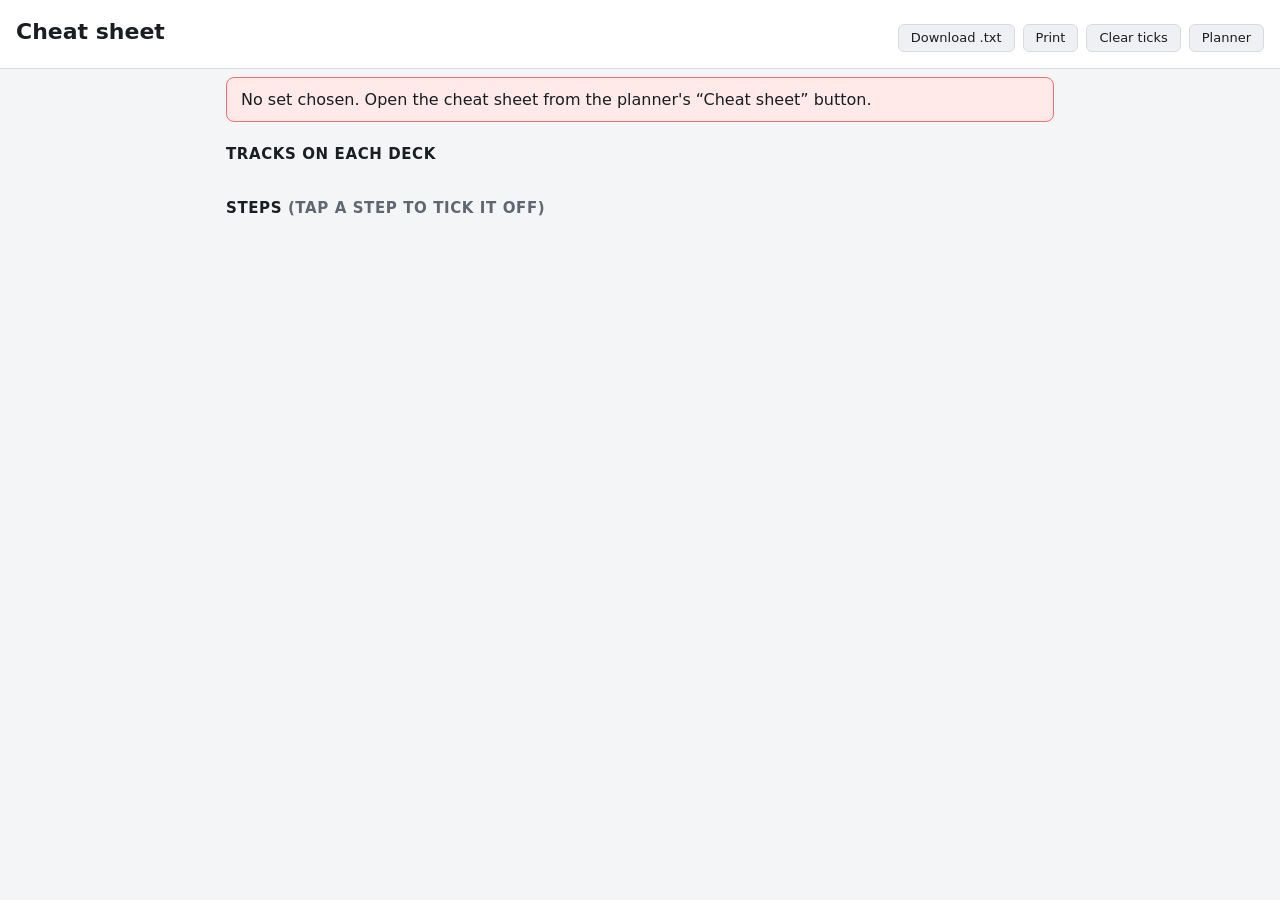
<file: web/cheatsheet.html>
<!doctype html>
<html lang="en">
<head>
  <meta charset="utf-8">
  <meta name="viewport" content="width=device-width, initial-scale=1">
  <title>Cheat Sheet</title>
  <!-- style.css provides the colour tokens; cheatsheet.css the layout for this page -->
  <link rel="stylesheet" href="style.css">
  <link rel="stylesheet" href="cheatsheet.css">
  <script type="module" src="cheatsheet.js"></script>
</head>
<body class="sheet-page">
  <header class="sheet-head">
    <div>
      <h1 id="sheet-name">Cheat sheet</h1>
      <p id="sheet-meta" class="muted"></p>
    </div>
    <div class="sheet-buttons">
      <a id="txt-link" class="button" href="#" download>Download .txt</a>
      <button id="print-btn" type="button">Print</button>
      <button id="reset-btn" type="button" title="Clear the ticks">Clear ticks</button>
      <a class="button" href="/">Planner</a>
    </div>
  </header>

  <main class="sheet-main">
    <div id="error" class="error" hidden></div>

    <section id="problems" hidden>
      <h2>Problems</h2>
      <ul id="problem-list" class="problem-list"></ul>
    </section>

    <section>
      <h2>Tracks on each deck</h2>
      <ul id="decks" class="deck-list"></ul>
    </section>

    <section>
      <h2>Steps <span class="muted">(tap a step to tick it off)</span></h2>
      <ol id="steps" class="steps"></ol>
    </section>
  </main>
</body>
</html>
</file>
<file: web/style.css>
/*
  DJ Set Planner styles.
  All colours are variables ("tokens") defined on :root so the whole look can be
  changed in one place. Dark theme by default (it's DJ software); a light theme kicks in
  if your system is set to light mode.
  The --phrase-* colours are also read by phrase-strip.js to paint the strips.
*/

:root {
  color-scheme: dark;
  --bg: #121417;
  --surface: #1b1e23;
  --surface-2: #23272e;
  --border: #2e333b;
  --text: #e8eaed;
  --muted: #9aa1ab;
  --accent: #4fb3ff;
  --danger: #ff6b6b;
  --warn: #f2b84b;

  /* phrase strip */
  --strip-bg: #0d0f12;
  --strip-wave: rgba(255, 255, 255, 0.55);
  --strip-ruler: #7b828c;
  --strip-divider: rgba(0, 0, 0, 0.55);
  --strip-label: rgba(255, 255, 255, 0.95);
  --cue-hot: #ffd84d;
  --cue-memory: #ff5a5a;

  /* phrase colours (roughly Rekordbox's) */
  --phrase-intro: #2b7bd6;
  --phrase-up: #d98a1c;
  --phrase-down: #7d4fd1;
  --phrase-chorus: #d63d5e;
  --phrase-verse: #2f9e63;
  --phrase-bridge: #c26a2b;
  --phrase-outro: #4a6d8c;
  --phrase-bars: #4b525c;
  /* our EDM detection's kinds share colours with Rekordbox's nearest equivalent */
  --phrase-build: var(--phrase-up);
  --phrase-drop: var(--phrase-chorus);
  --phrase-breakdown: var(--phrase-down);
  --phrase-predrop: #8a7a3a;   /* short bass cut right before a drop */
  --phrase-fakedrop: #e8739a;  /* looks like the drop is coming... but it isn't */
  --phrase-groove: #3f9e8f;    /* filler: beat + bass going, below drop level */
  --phrase-unknown: #3a3f47;

  /* ONE size for every button (and the inputs/dropdowns/toggle next to them), so they
     all line up: same height, same corner rounding. Change them here. */
  --btn-h: 28px;
  --btn-radius: 6px;
  --btn-font: 13px;
}

@media (prefers-color-scheme: light) {
  :root:not([data-theme="dark"]) {
    color-scheme: light;
    --bg: #f4f5f7;
    --surface: #ffffff;
    --surface-2: #eef0f3;
    --border: #d8dce2;
    --text: #1a1d21;
    --muted: #5f6772;
    --accent: #0a6fc2;
    --strip-bg: #20242a;
  }
}

* { box-sizing: border-box; }

body {
  margin: 0;
  background: var(--bg);
  color: var(--text);
  font: 14px/1.45 system-ui, -apple-system, "Segoe UI", Roboto, sans-serif;
}

.muted { color: var(--muted); }

/* ----- top bar ---------------------------------------------------------------- */
/* Top bar + timeline stay pinned while the library scrolls underneath */
.pinned {
  position: sticky; top: 0; z-index: 5;
  background: var(--surface);
  border-bottom: 1px solid var(--border);
  box-shadow: 0 2px 10px rgba(0, 0, 0, 0.25);
}

.topbar {
  display: flex; align-items: center; gap: 16px; flex-wrap: wrap;
  padding: 10px 16px;
}
.topbar h1 { font-size: 16px; margin: 0; font-weight: 650; letter-spacing: 0.2px; }
.topbar #library-status { flex: 1; min-width: 0; }

button {
  font: inherit; font-size: var(--btn-font); line-height: 1; color: var(--text);
  background: var(--surface-2); border: 1px solid var(--border);
  height: var(--btn-h); padding: 0 12px; border-radius: var(--btn-radius);
  display: inline-flex; align-items: center; justify-content: center; gap: 4px;
  white-space: nowrap; vertical-align: middle; cursor: pointer;
}
/* icon-only buttons (✕, ↶, ↷): square, with the symbol a bit bigger so it's not tiny */
button.icon-btn { min-width: var(--btn-h); padding: 0 6px; font-size: 16px; }
button:hover { border-color: var(--accent); }
button:disabled { opacity: 0.45; cursor: default; }
button.primary { background: var(--accent); border-color: var(--accent); color: #fff; font-weight: 600; }
button.primary:hover { filter: brightness(1.1); }

input[type="text"], input[type="number"], select {
  font: inherit; font-size: var(--btn-font); color: var(--text);
  background: var(--surface-2); border: 1px solid var(--border);
  height: var(--btn-h); padding: 0 8px; border-radius: var(--btn-radius);
}
input:focus-visible, select:focus-visible, button:focus-visible { outline: 2px solid var(--accent); outline-offset: 1px; }

/* ----- plan bar --------------------------------------------------------------- */
.planbar { display: flex; align-items: center; gap: 6px; flex-wrap: wrap; flex: 1 1 auto; }
.plan-name { width: 220px; font-weight: 600; }
#save-status.dirty { color: var(--warn); }

main { max-width: 1400px; margin: 0 auto; padding: 12px 16px 40px; }

/* ----- toolbar ---------------------------------------------------------------- */
.toolbar {
  display: flex; align-items: center; gap: 16px; flex-wrap: wrap;
  margin-bottom: 12px;
}
.toolbar input[type="search"] {
  flex: 1 1 260px; max-width: 420px;
  font: inherit; color: var(--text);
  background: var(--surface); border: 1px solid var(--border);
  height: var(--btn-h); border-radius: var(--btn-radius); padding: 0 10px;
}
.check { display: inline-flex; gap: 6px; align-items: center; color: var(--muted); }

/* Small "pick one" toggle (phrase source) */
.seg-toggle { display: inline-flex; align-items: center; gap: 2px; }
.seg-toggle > span { margin-right: 6px; }
.seg-toggle label {
  display: inline-flex; align-items: center; gap: 5px; cursor: pointer;
  height: var(--btn-h); padding: 0 10px; border: 1px solid var(--border); background: var(--surface);
  font-size: var(--btn-font);
}
.seg-toggle label:first-of-type { border-radius: var(--btn-radius) 0 0 var(--btn-radius); }
.seg-toggle label:last-of-type { border-radius: 0 var(--btn-radius) var(--btn-radius) 0; }
.seg-toggle label:has(input:checked) { background: var(--accent); border-color: var(--accent); color: #fff; }
.seg-toggle input { margin: 0; accent-color: #fff; }

.legend { display: flex; gap: 10px; flex-wrap: wrap; margin-left: auto; }
.legend span { display: inline-flex; align-items: center; gap: 5px; font-size: 12px; color: var(--muted); }
.legend i { width: 11px; height: 11px; border-radius: 2px; display: inline-block; }

.error {
  background: color-mix(in srgb, var(--danger) 15%, var(--surface));
  border: 1px solid var(--danger);
  border-radius: 8px; padding: 10px 14px; margin-bottom: 12px;
  white-space: pre-wrap;
}

/* ----- track list ------------------------------------------------------------- */
.track-list { list-style: none; margin: 0; padding: 0; display: grid; gap: 8px; }

.track {
  background: var(--surface);
  border: 1px solid var(--border);
  border-radius: 8px;
  padding: 10px 12px 10px;
}

/* First line: title/artist on the left, numbers on the right */
.track-head {
  display: flex; align-items: baseline; gap: 12px; flex-wrap: wrap;
  cursor: pointer; user-select: none;
}
.track-title { font-weight: 600; min-width: 0; overflow-wrap: anywhere; }
.track-artist { color: var(--muted); }
.track-meta {
  margin-left: auto; display: flex; gap: 12px; align-items: baseline;
  color: var(--muted); font-variant-numeric: tabular-nums; white-space: nowrap;
}
.key-pill {
  color: var(--text); background: var(--surface-2); border: 1px solid var(--border);
  border-radius: 10px; padding: 0 7px; font-size: 12px;
}

.badges { display: flex; gap: 6px; flex-wrap: wrap; margin: 4px 0 0; }
.badge {
  font-size: 11.5px; padding: 1px 7px; border-radius: 10px;
  background: var(--surface-2); color: var(--muted); border: 1px solid var(--border);
}
.badge.warn { color: var(--warn); border-color: color-mix(in srgb, var(--warn) 50%, var(--border)); }
.badge.bad { color: var(--danger); border-color: color-mix(in srgb, var(--danger) 50%, var(--border)); }

/* The phrase strip canvas: full width; height set here, pixels sized by JS */
.strip {
  display: block; width: 100%; height: 72px; margin-top: 8px;
  border-radius: 5px; background: var(--strip-bg); cursor: crosshair;
}

/* Expandable details (phrase + cue tables) */
.details { margin-top: 10px; display: grid; gap: 14px; grid-template-columns: repeat(auto-fit, minmax(280px, 1fr)); }
.details h3 { font-size: 12px; text-transform: uppercase; letter-spacing: 0.6px; color: var(--muted); margin: 0 0 6px; }
.details table { width: 100%; border-collapse: collapse; font-variant-numeric: tabular-nums; font-size: 13px; }
.details td, .details th { text-align: left; padding: 3px 8px 3px 0; border-bottom: 1px solid var(--border); }
.details th { color: var(--muted); font-weight: 500; }
.swatch { display: inline-block; width: 10px; height: 10px; border-radius: 2px; margin-right: 6px; vertical-align: -1px; }
.warnings { margin: 6px 0 0; padding-left: 18px; color: var(--warn); font-size: 12.5px; }

.empty { color: var(--muted); padding: 30px 0; text-align: center; }

/* ----- timeline --------------------------------------------------------------- */
.timeline { padding: 0 16px 10px; max-width: 100%; }
.tl-head { display: flex; align-items: center; gap: 12px; flex-wrap: wrap; margin-bottom: 6px; }
.tl-stats { font-variant-numeric: tabular-nums; }
.tl-controls { margin-left: auto; display: flex; align-items: center; gap: 10px; flex-wrap: wrap; }
.tl-ctl { display: inline-flex; align-items: center; gap: 6px; font-size: 12.5px; }
.tl-ctl input[type="range"] { width: 90px; }
/* (.icon-btn size: see button.icon-btn near the top) */

/* Scroll area: ruler + one lane per deck + mixes row. Scrolls sideways. */
.tl-scroll {
  overflow-x: auto; overflow-y: hidden;
  background: var(--strip-bg); border-radius: 6px;
  max-height: 46vh;
}
.tl-inner { display: flex; flex-direction: column; width: max-content; min-width: 100%; }
.tl-row { display: flex; align-items: stretch; }

/* Deck names on the left stay put while the lanes scroll */
.tl-lane-label {
  position: sticky; left: 0; z-index: 3;
  flex: none; width: 72px;
  display: flex; align-items: center; justify-content: flex-start;
  padding: 0 8px; font-size: 12px;
  background: var(--surface-2); border: none; border-right: 1px solid var(--border);
  border-radius: 0; color: var(--muted);
}
button.tl-lane-label { cursor: pointer; font-weight: 600; height: auto; font-size: 12px; justify-content: flex-start; }
button.tl-lane-label.active { color: var(--text); box-shadow: inset 3px 0 0 var(--accent); }

.tl-body { position: relative; flex: none; }

/* Bar ruler */
.tl-ruler-row .tl-body { height: 20px; border-bottom: 1px solid var(--border); }
.tl-tick {
  position: absolute; top: 0; height: 100%;
  padding-left: 3px; border-left: 1px solid var(--strip-ruler);
  font-size: 10px; line-height: 20px; color: var(--strip-ruler);
  font-variant-numeric: tabular-nums;
}

/* Deck lanes: faint line every bar, stronger every 4 and 16 bars */
.tl-lane .tl-body {
  height: 66px; border-bottom: 1px solid var(--border);
  background-image:
    linear-gradient(to right, rgba(255,255,255,0.10) 1px, transparent 1px),
    linear-gradient(to right, rgba(255,255,255,0.05) 1px, transparent 1px);
  background-size: calc(var(--bar-px) * 16) 100%, calc(var(--bar-px) * 4) 100%;
}
.tl-empty { position: absolute; left: 10px; top: 50%; transform: translateY(-50%); font-size: 13px; white-space: nowrap; }

.tl-block {
  position: absolute; top: 4px; bottom: 4px;
  display: flex; flex-direction: column; justify-content: center; gap: 1px;
  padding: 2px 5px;
  background: var(--block-color);
  color: #fff; border-radius: 4px; cursor: grab;
  overflow: hidden; white-space: nowrap;
  border: 2px solid transparent;
  font-size: 11.5px; line-height: 1.25;
}
.tl-block > span { overflow: hidden; text-overflow: ellipsis; }
.tl-block.selected { border-color: #fff; z-index: 2; }
.tl-block.has-error { border-color: var(--danger); border-style: solid; }
.tl-block.has-warning { border-color: var(--warn); border-style: dashed; }
.tl-block.selected.has-error, .tl-block.selected.has-warning { box-shadow: 0 0 0 2px #fff; }
.tl-block.dragging { opacity: 0.35; }
/* Preview progress: a light bar filling the block from the left while it plays */
.tl-block.playing::after {
  content: ""; position: absolute; left: 0; top: 0; bottom: 0;
  width: var(--progress, 0%);
  background: rgba(255, 255, 255, 0.28);
  border-right: 2px solid #fff;
  pointer-events: none;
}
.tl-label { font-weight: 650; }
.tl-track { opacity: 0.88; }
.tl-len { opacity: 0.75; font-size: 10.5px; font-variant-numeric: tabular-nums; }

/* Preview of where a dragged block will land */
.tl-ghost {
  position: absolute; top: 4px; bottom: 4px; z-index: 4; pointer-events: none;
  border: 2px dashed var(--accent); border-radius: 4px;
  background: color-mix(in srgb, var(--accent) 25%, transparent);
  color: #fff; font-size: 10.5px; padding: 2px 4px; white-space: nowrap;
}
.tl-ghost.bad { border-color: var(--danger); background: color-mix(in srgb, var(--danger) 30%, transparent); }

/* Mixes row: where two decks play together */
.tl-mix-row .tl-body { height: 22px; }
.tl-mix {
  position: absolute; top: 3px; bottom: 3px;
  background: repeating-linear-gradient(45deg, rgba(79,179,255,0.45) 0 6px, rgba(79,179,255,0.25) 6px 12px);
  border: 1px solid var(--accent); border-radius: 3px;
  color: #fff; font-size: 10.5px; line-height: 14px; padding: 0 4px;
  overflow: hidden; white-space: nowrap;
}

/* Warning levels */
.warnings .lvl-error { color: var(--danger); }
.warnings .lvl-warning { color: var(--warn); }
.warnings .lvl-info { color: var(--muted); }
.tl-plan-warnings { margin: 6px 0 0; }

/* Editor for the selected block */
.tl-editor {
  margin-top: 8px; padding: 8px 10px;
  background: var(--surface-2); border: 1px solid var(--border); border-radius: 6px;
  display: flex; flex-wrap: wrap; gap: 8px 18px; align-items: center;
}
.tl-ed-title { flex-basis: 100%; }
.tl-ed-fields { display: flex; flex-wrap: wrap; gap: 6px 14px; align-items: center; }
.tl-ed-fields label { display: inline-flex; align-items: center; gap: 6px; color: var(--muted); }
.tl-ed-fields input[type="number"] { width: 76px; }
.tl-ed-fields input:not([type]) { width: 160px; }
.tl-ed-actions { display: flex; gap: 6px; flex-wrap: wrap; }
.tl-editor .warnings { flex-basis: 100%; margin: 0; }

.hint { font-size: 12.5px; }

/* "Add bars X to Y" form in track details */
.range-form { display: flex; gap: 6px; align-items: center; flex-wrap: wrap; margin-top: 8px; color: var(--muted); }
.range-form input { width: 70px; }

/* Label shown under the pointer while dragging a phrase (rendered off-screen) */
.drag-chip {
  position: fixed; top: -200px; left: -2000px;
  padding: 4px 9px; border-radius: 4px;
  color: #fff; font: 600 12px system-ui, sans-serif; white-space: nowrap;
}

/* ----- preview controls: in each track's title row ------------------------------
   Invisible (but taking up their space, so nothing jumps) until you hover the track,
   and kept visible while that track is playing or paused. */
.card-player {
  display: inline-flex; align-items: center; gap: 4px;
  visibility: hidden; opacity: 0; transition: opacity 0.12s;
  max-width: 100%;
}
.track:hover .card-player, .card-player.active, .card-player:focus-within { visibility: visible; opacity: 1; }
.card-player button { padding: 0 9px; }
.card-player button:disabled { opacity: 0.35; }
.card-player .cp-toggle { min-width: 34px; font-weight: 700; }
.card-player.active .cp-toggle { background: var(--accent); border-color: var(--accent); color: #fff; }
/* paused = stopped at a spot: the controls stay, dimmed, until another track is played */
.card-player.active.paused { opacity: 0.6; }
.card-player.active.paused:hover, .card-player.active.paused:focus-within { opacity: 1; }
.card-player.active.paused .cp-toggle { background: transparent; color: var(--accent); }
.cp-bar { font: 700 14px/1 system-ui, sans-serif; font-variant-numeric: tabular-nums; min-width: 64px; text-align: center; }
.cp-text { color: var(--muted); font-size: 12.5px; white-space: nowrap; overflow: hidden; text-overflow: ellipsis; max-width: 240px; }
@media (hover: none) { .card-player { visibility: visible; opacity: 1; } }  /* touch screens */

/* ----- phrase editor (phrase-editor.js) ------------------------------------------
   "✎ Edit" shows on hover like the play controls. While editing, the card gets an
   accent border, a taller strip (easier to grab edges) and a toolbar under it. */
.edit-btn { padding: 0 9px; visibility: hidden; opacity: 0; transition: opacity 0.12s; }
.track:hover .edit-btn, .edit-btn:focus-visible, .track.editing .edit-btn { visibility: visible; opacity: 1; }
@media (hover: none) { .edit-btn { visibility: visible; opacity: 1; } }
.track.editing { border-color: var(--accent); box-shadow: 0 0 0 1px var(--accent); }
.track.editing .strip { height: 96px; cursor: default; }
.phrase-editor {
  margin-top: 8px; padding: 8px 10px; display: grid; gap: 6px;
  background: var(--surface-2); border: 1px solid var(--border); border-radius: 6px;
}
.pe-row { display: flex; gap: 6px; align-items: center; flex-wrap: wrap; }
.pe-row button { padding: 0 10px; }
.pe-row button:disabled, .pe-row select:disabled { opacity: 0.4; }
.pe-title { font-size: 13px; margin-right: 6px; }
.pe-sel { font-size: 12.5px; font-variant-numeric: tabular-nums; }
.pe-gap { flex: 1; }
.pe-note { flex: 1 1 260px; min-width: 0; }
.pe-status { font-size: 12.5px; margin-left: auto; }
.pe-status.error { color: var(--danger); }
.pe-hint { font-size: 12px; }

/* ----- tooltip ---------------------------------------------------------------- */
.tooltip {
  position: fixed; z-index: 10; pointer-events: none;
  background: var(--surface); color: var(--text);
  border: 1px solid var(--border); border-radius: 6px;
  padding: 5px 8px; font-size: 12.5px; white-space: nowrap;
  box-shadow: 0 4px 14px rgba(0, 0, 0, 0.35);
  font-variant-numeric: tabular-nums;
}

@media (max-width: 640px) {
  .pinned { position: static; }
  .plan-name { width: 100%; }
  .track-meta { margin-left: 0; width: 100%; }
  .legend { margin-left: 0; }
  .strip { height: 64px; }
}
</file>
<file: web/cheatsheet.css>
/*
  Cheat sheet page. Big, high-contrast text so it can be read at a glance on a phone
  or tablet next to the decks. Uses the colour tokens from style.css.
*/

:root {
  --deck-1: #4fb3ff;
  --deck-2: #ff9f43;
  --deck-3: #5fd38d;
  --deck-4: #c98bff;
  --deck-5: #ff6b8a;
  --deck-6: #f5d547;
}

.sheet-page { font-size: 16px; }

.sheet-head {
  display: flex; flex-wrap: wrap; gap: 12px; align-items: flex-end; justify-content: space-between;
  padding: 16px; background: var(--surface); border-bottom: 1px solid var(--border);
}
.sheet-head h1 { margin: 0; font-size: 22px; }
.sheet-head p { margin: 4px 0 0; }
.sheet-buttons { display: flex; gap: 8px; flex-wrap: wrap; }
/* link styled as a button: same size as the real buttons (tokens in style.css) */
.button {
  display: inline-flex; align-items: center; text-decoration: none; color: var(--text);
  background: var(--surface-2); border: 1px solid var(--border);
  height: var(--btn-h); padding: 0 12px; border-radius: var(--btn-radius);
  font-size: var(--btn-font); line-height: 1;
}
.button:hover { border-color: var(--accent); }

.sheet-main { max-width: 860px; margin: 0 auto; padding: 8px 16px 60px; }
.sheet-main h2 { font-size: 15px; text-transform: uppercase; letter-spacing: 0.6px; margin: 22px 0 10px; }

.problem-list { margin: 0; padding-left: 20px; }
.problem-list .lvl-error { color: var(--danger); }
.problem-list .lvl-warning { color: var(--warn); }

/* ----- prep ----- */
.prep { display: grid; gap: 10px; }
.prep-track { background: var(--surface); border: 1px solid var(--border); border-radius: 8px; padding: 10px 12px; }
.prep-title { font-weight: 650; display: flex; flex-wrap: wrap; gap: 6px; align-items: center; }
.prep-cues { list-style: none; margin: 8px 0 0; padding: 0; display: grid; gap: 6px; }
.prep-cues label { display: flex; gap: 10px; align-items: center; cursor: pointer; }
.prep-cues input { width: 20px; height: 20px; flex: none; }
.cue-chip {
  flex: none; min-width: 64px; text-align: center;
  padding: 2px 8px; border-radius: 4px; font-weight: 700; font-size: 13px;
  background: var(--cue-hot); color: #111;
}
.cue-chip.memory { background: var(--cue-memory); color: #fff; }
.cue-tag { font-size: 12px; color: var(--muted); }

.deck-badge {
  display: inline-block; padding: 1px 8px; border-radius: 10px;
  font-size: 12.5px; font-weight: 700; color: #111;
}
.deck-1 { background: var(--deck-1); }
.deck-2 { background: var(--deck-2); }
.deck-3 { background: var(--deck-3); }
.deck-4 { background: var(--deck-4); }
.deck-5 { background: var(--deck-5); }
.deck-6 { background: var(--deck-6); }

/* ----- tracks on each deck ----- */
.deck-list { list-style: none; margin: 0; padding: 0; display: grid; gap: 6px; }
/* same columns as a step (78px + the rest), so the deck badges line up with the steps' */
.deck-row {
  display: grid; grid-template-columns: 78px 1fr; gap: 12px; align-items: center;
  padding: 10px 12px; border-radius: 8px; border: 1px solid var(--border);
  border-left: 5px solid var(--deck-color, var(--border));
  background: color-mix(in srgb, var(--deck-color, var(--border)) 10%, var(--surface));
}
.deck-side { text-align: right; font-size: 13.5px; font-weight: 600; color: var(--muted); }
.deck-body { display: flex; gap: 8px; align-items: center; flex-wrap: wrap; }
.deck-tracks { font-size: 16px; }

/* ----- steps ----- */
.steps { list-style: none; margin: 0; padding: 0; display: grid; gap: 6px; }
.step {
  display: grid; grid-template-columns: 78px 1fr; gap: 12px; align-items: center;
  padding: 10px 12px; border-radius: 8px;
  /* every step tinted in its deck's colour: they're all equally important (the user) */
  background: color-mix(in srgb, var(--deck-color, var(--border)) 10%, var(--surface));
  border: 1px solid var(--border);
  border-left: 5px solid var(--deck-color, var(--border));
  /* all the same height, whether or not a step has a detail line (all equally important) */
  min-height: 68px;
  cursor: pointer; user-select: none;
}
.step-when { text-align: right; font-variant-numeric: tabular-nums; }
.step-bar { font-size: 22px; font-weight: 750; line-height: 1.1; }
.step-time { font-size: 12px; color: var(--muted); }
.step-body { display: grid; gap: 3px; }
/* the instruction: deck badge + a short, bold "what to do" */
.step-main { display: flex; gap: 8px; flex-wrap: wrap; align-items: center; }
.step-text { font-size: 18px; font-weight: 650; }
/* the details, small and quiet underneath */
.step-detail { font-size: 13.5px; color: var(--muted); }
.step.kind-render { border-color: var(--danger); }
.step .awkward { color: var(--danger); font-size: 13px; font-weight: 600; }
.step .busy { color: var(--warn); font-size: 13px; font-weight: 600; }
.step.done { opacity: 0.4; }
.step.done .step-text { text-decoration: line-through; }

@media (max-width: 520px) {
  .step, .deck-row { grid-template-columns: 62px 1fr; gap: 10px; }
  .step-bar { font-size: 19px; }
}

/* Printing: white paper, no buttons */
@media print {
  .sheet-buttons { display: none; }
  body, .sheet-head, .prep-track, .step { background: #fff !important; color: #000 !important; }
  .step { break-inside: avoid; }
  .step.done { opacity: 1; }
  .step.done .step-text { text-decoration: none; }
}
</file>
